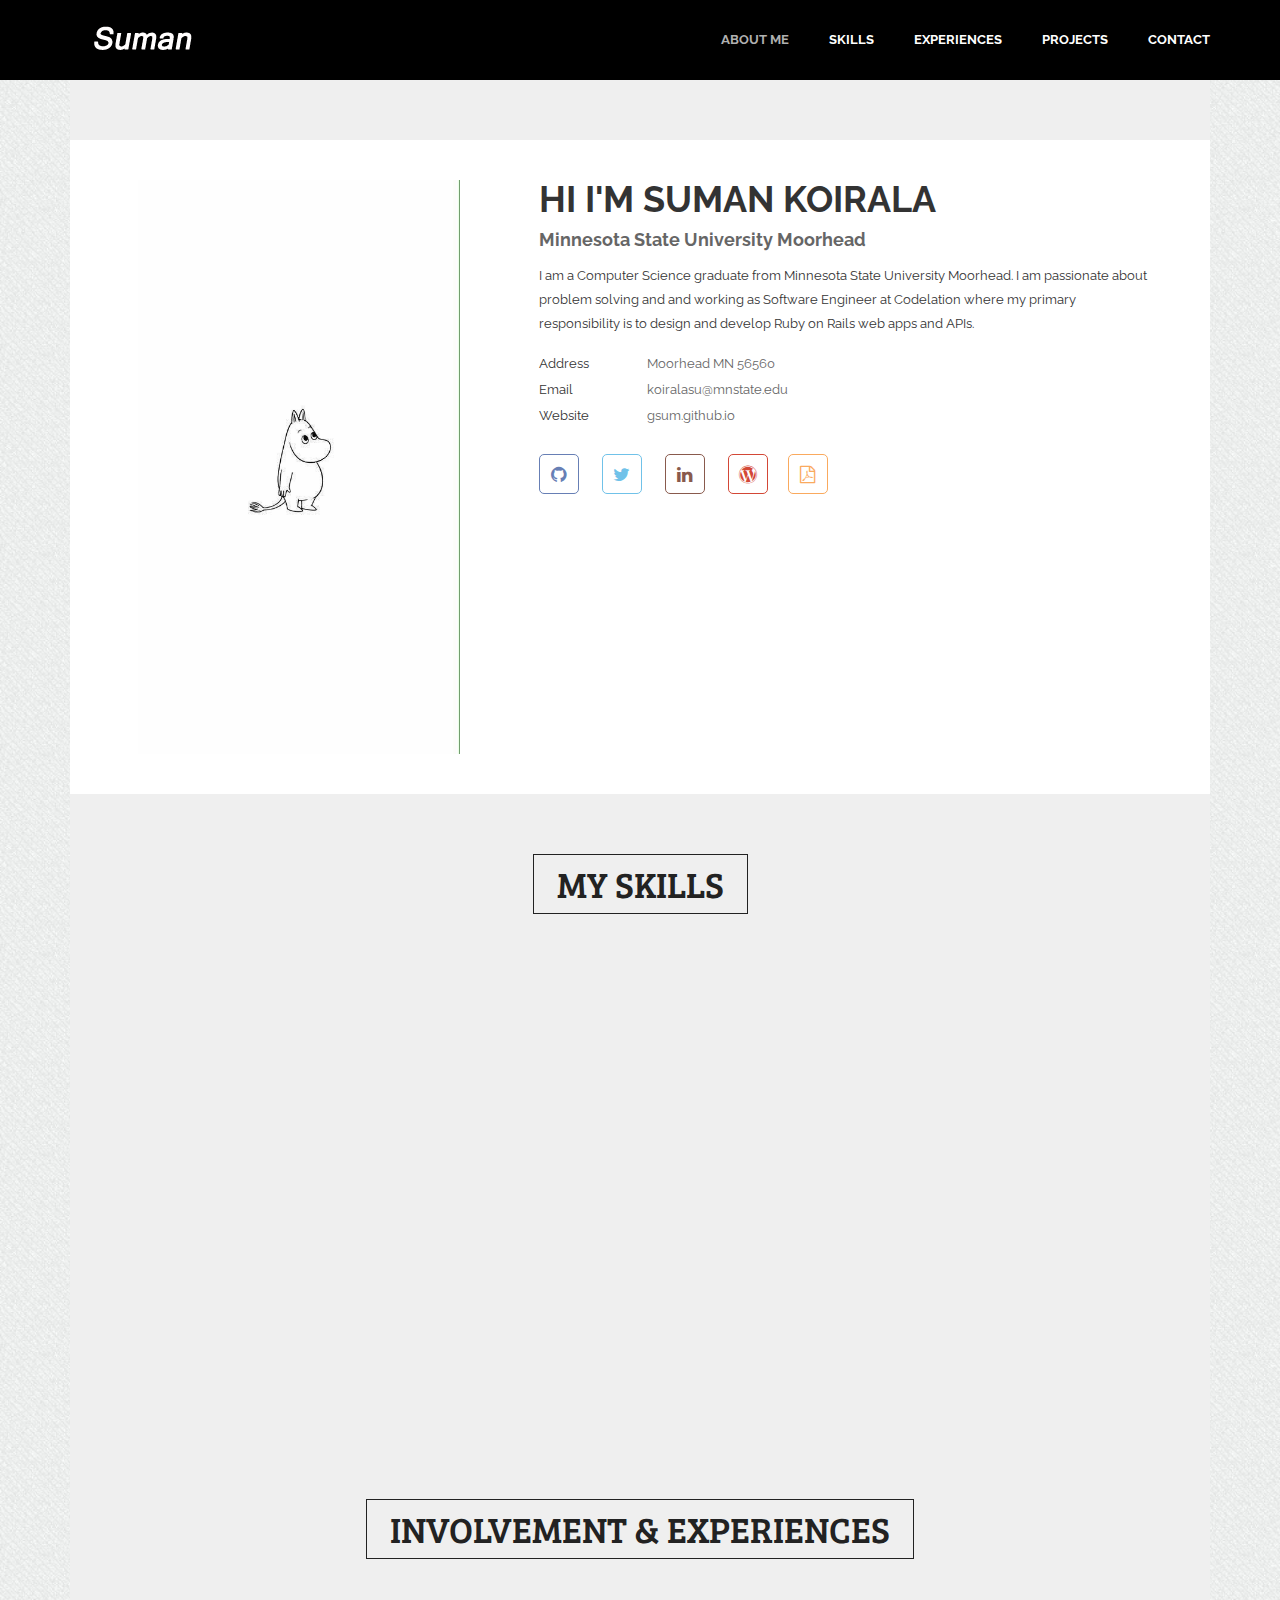
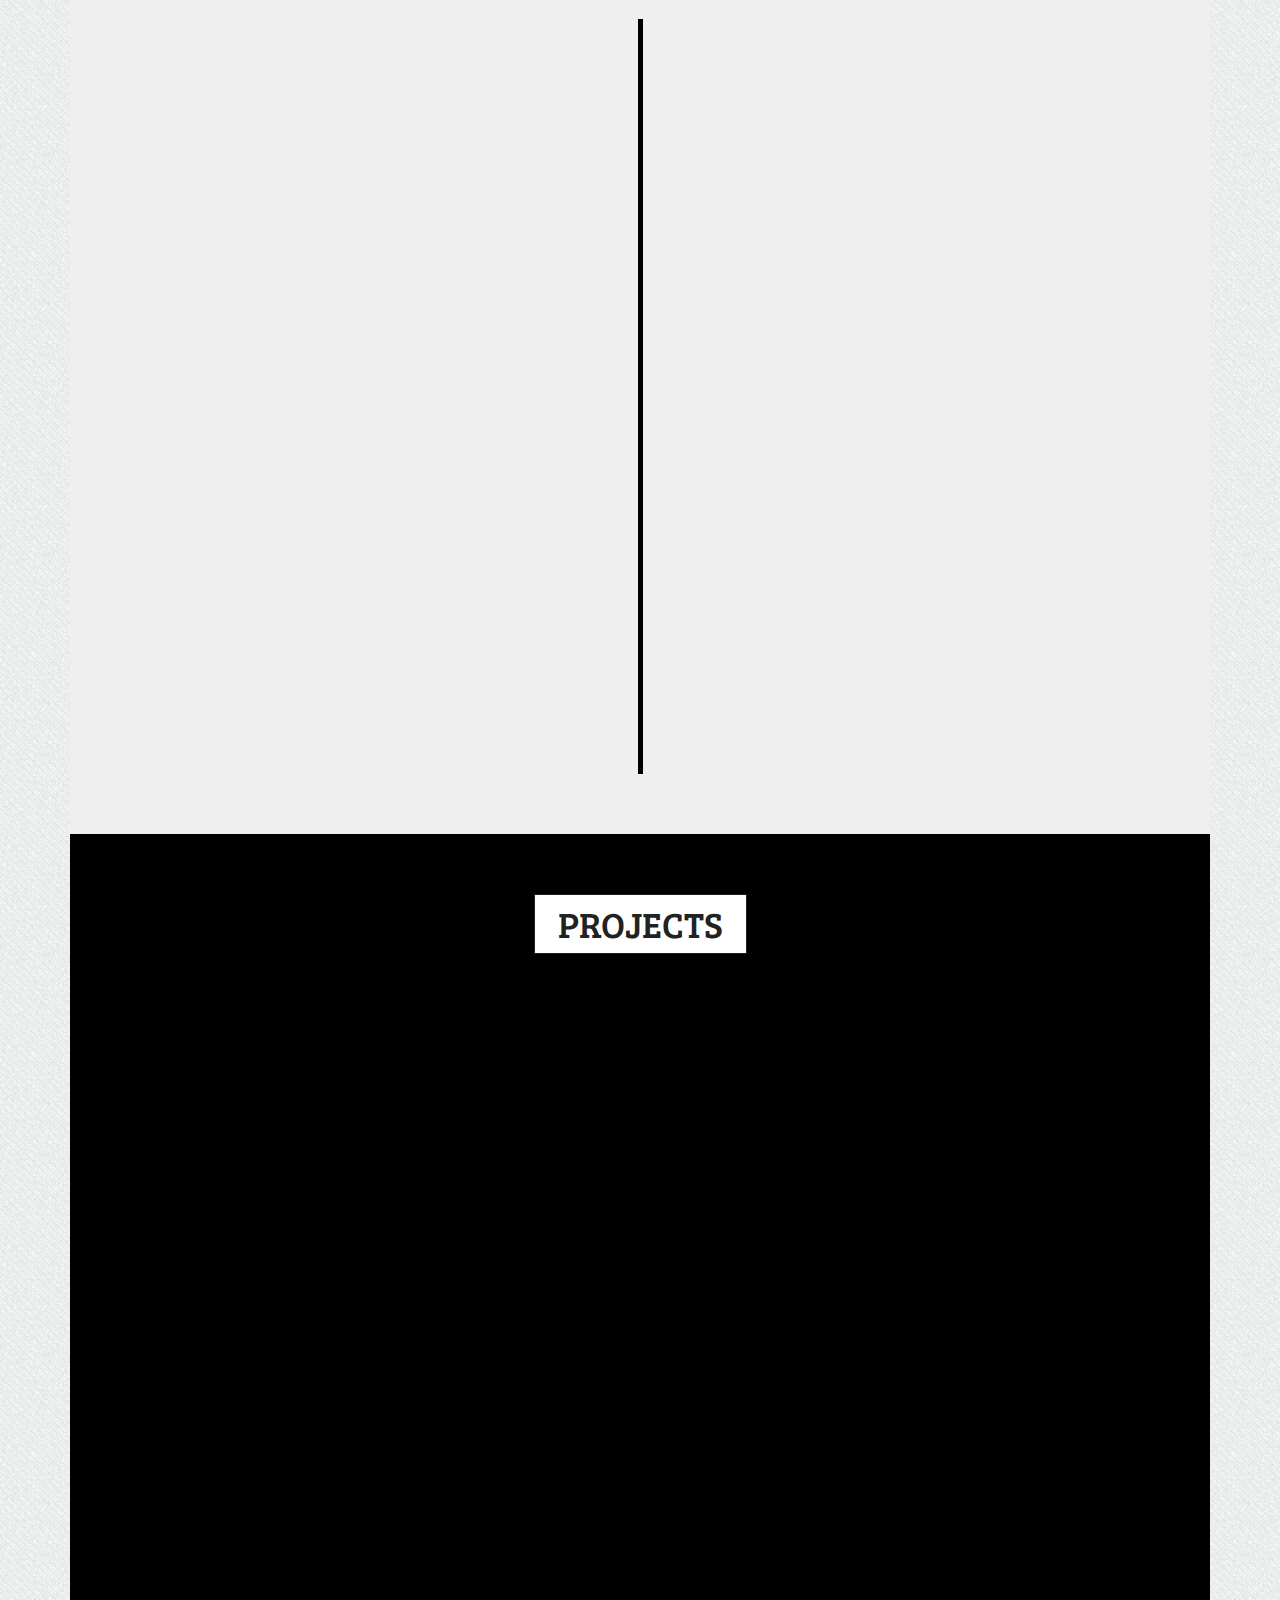
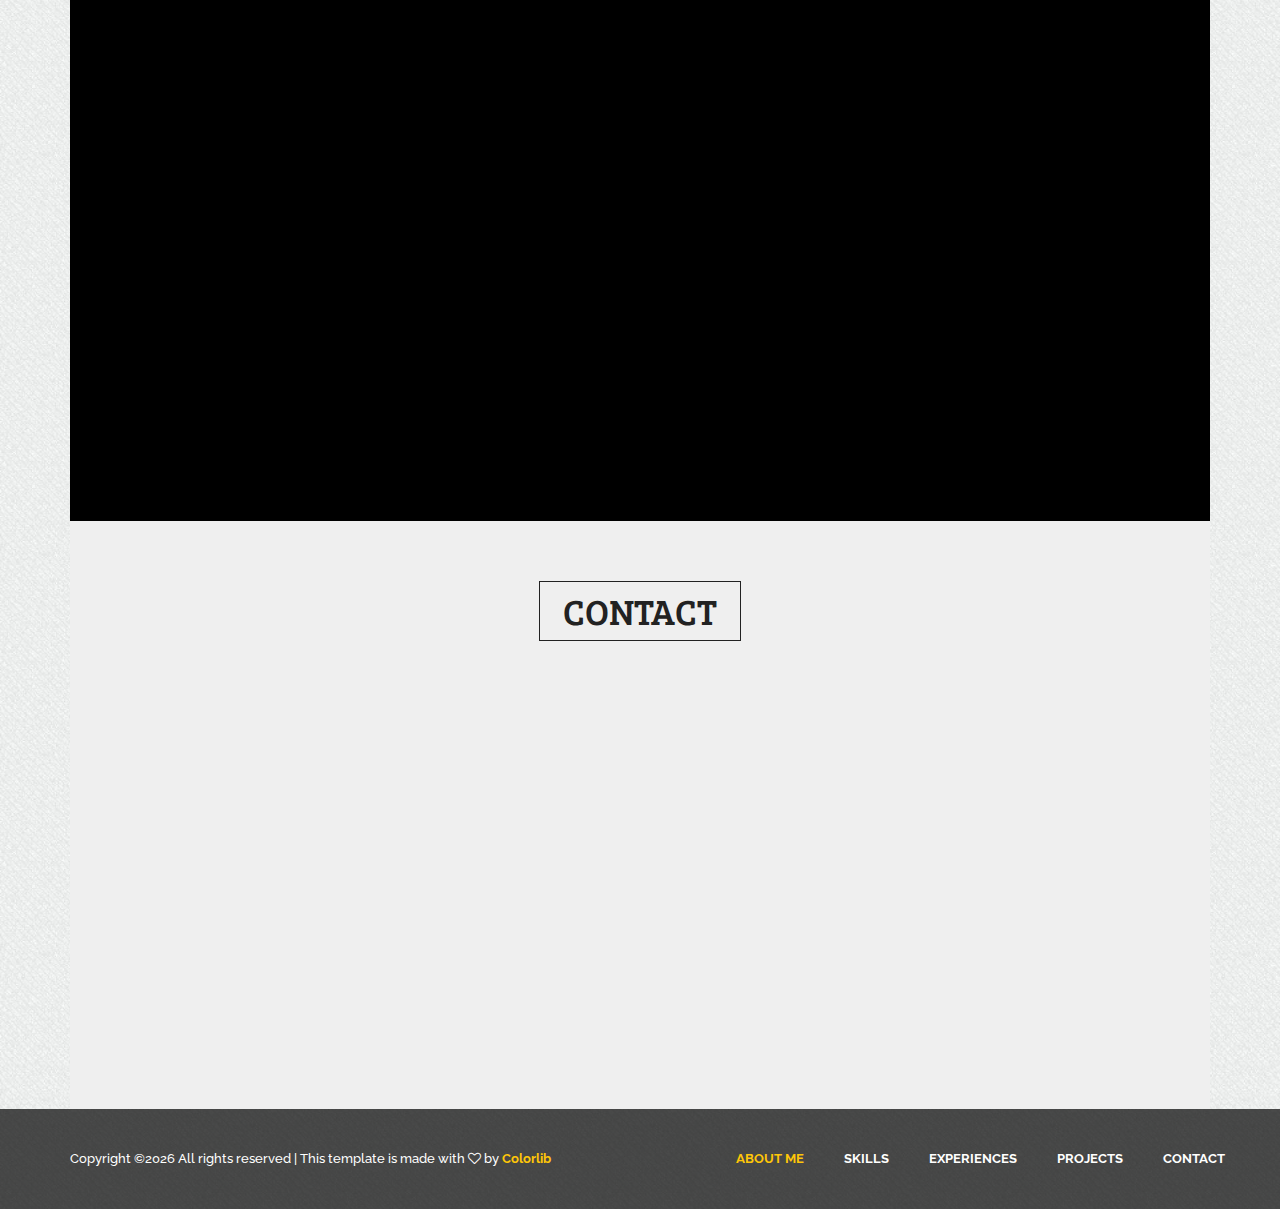
<file: index.html>
<!DOCTYPE html>
<html lang="en">
    <head>
        <meta charset="utf-8">
        <meta http-equiv="X-UA-Compatible" content="IE=edge">
        <meta name="viewport" content="width=device-width, initial-scale=1">
        <link rel="icon" href="img/fav-icon.png" type="image/x-icon" />
        <!-- The above 3 meta tags *must* come first in the head; any other head content must come *after* these tags -->
        <title>Suman Koirala</title>

        <!-- Icon css link -->
        <link href="vendors/material-icon/css/materialdesignicons.min.css" rel="stylesheet">
        <link href="css/font-awesome.min.css" rel="stylesheet">
        <link href="vendors/linears-icon/style.css" rel="stylesheet">
        <!-- Bootstrap -->
        <link href="css/bootstrap.min.css" rel="stylesheet">
        
        <!-- Extra plugin css -->
        <link href="vendors/owl-carousel/assets/owl.carousel.css" rel="stylesheet">
        <link href="vendors/animate-css/animate.css" rel="stylesheet">
        
        <link href="css/style.css" rel="stylesheet">
        <link href="css/responsive.css" rel="stylesheet">
        
        <link rel="stylesheet" href="css/colors/default.css" title="default">
        <link rel="alternate stylesheet" href="css/colors/orange.css" title="orange">
        <link rel="alternate stylesheet" href="css/colors/pink.css" title="pink">
        <link rel="alternate stylesheet" href="css/colors/violet.css" title="violet">
        <link rel="alternate stylesheet" href="css/colors/blue.css" title="blue">
        <link rel="alternate stylesheet" href="css/colors/past.css" title="past">

    </head>
    <body class="light_bg" data-spy="scroll" data-target="#bs-example-navbar-collapse-1" data-offset="80" data-scroll-animation="true">
       
        <div id="preloader">
            <div id="preloader_spinner">
                <div class="spinner"></div>
            </div>
        </div>
        
        <!--================ Frist hader Area =================-->
        <header class="header_area">
            <div class="container">
                <nav class="navbar navbar-default">
                    <!-- Brand and toggle get grouped for better mobile display -->
                    <div class="navbar-header">
                        <button type="button" class="navbar-toggle collapsed" data-toggle="collapse" data-target="#bs-example-navbar-collapse-1" aria-expanded="false">
                            <span class="sr-only">Toggle navigation</span>
                            <span class="icon-bar"></span>
                            <span class="icon-bar"></span>
                            <span class="icon-bar"></span>
                        </button>
                        <a class="navbar-brand" href="index.html"><img src="img/logo.png" alt=""></a>
                    </div>

                    <!-- Collect the nav links, forms, and other content for toggling -->
                    <div class="collapse navbar-collapse" id="bs-example-navbar-collapse-1">
                        <ul class="nav navbar-nav navbar-right">
                            <li class="active"><a href="#about">About Me </a></li>
                            <li><a href="#skill">Skills</a></li>
                            <li><a href="#education">Experiences</a></li>
                            <li><a href="#service">Projects</a></li>
                            <li><a href="#contact">Contact</a></li>
                        </ul>
                    </div><!-- /.navbar-collapse -->
                </nav>
            </div>
        </header>
        <!--================End Footer Area =================-->
        
        <!--================Total container Area =================-->
        <div class="container main_container">
            <div class="content_inner_bg row m0">
                <section class="about_person_area pad" id="about">
                    <div class="row">
                        <div class="col-md-5">
                            <div class="person_img">
                                <img src="img/member/member-1.jpg" alt="Front Picture">                               
                            </div>
                        </div>
                        <div class="col-md-7">
                            <div class="row person_details">
                                <h3>Hi I'm Suman Koirala</h3>
                                <h4>Minnesota State University Moorhead</h4>
                                <p>I am a Computer Science graduate from Minnesota State University Moorhead. I am passionate about problem solving and and working as Software Engineer at Codelation where my primary responsibility is to design and develop Ruby on Rails web apps and APIs.</p>
                                <div class="person_information">
                                    <ul>                                        
                                        <li><a href="#">Address</a></li>                                        
                                        <li><a href="#">Email</a></li>
                                        <li><a href="#">Website</a></li>
                                    </ul>
                                    <ul>                                        
                                        <li><a href="#">Moorhead MN 56560</a></li>                                       
                                        <li><a href="#">koiralasu@mnstate.edu</a></li>
                                        <li><a href="https://gsum.github.io/">gsum.github.io</a></li>
                                    </ul>
                                </div>
                                <ul class="social_icon">
                                    <li><a href="https://github.com/gsum/"><i class="fa fa-github"></i></a></li>
                                    <li><a href="https://twitter.com/sumankoirala2"><i class="fa fa-twitter"></i></a></li>                                    
                                    <li><a href="https://linkedin.com/in/suman-koirala-73b9b3b1"><i class="fa fa-linkedin"></i></a></li>
                                    <li><a href="https://koiralakoiralasuman.wordpress.com/"><i class="fa fa-wordpress"></i></a>
									<li><a href="resume.html"><i class="fa fa-file-pdf-o"></i></a>
                                </ul>
                            </div>
                        </div>
                    </div>
                </section>
                <section class="myskill_area pad" id="skill">
                    <div class="main_title">
                        <h2>My Skills</h2>
                    </div>
                    <div class="row">
                        <div class="col-md-6 wow fadeInUp animated">
                            
                            <div class="skill_item_inner">
								<div class="single_skill">
                                    <h4>Ruby</h4>
                                    <div class="progress">
                                        <div class="progress-bar" role="progressbar" aria-valuenow="85" aria-valuemin="0" aria-valuemax="100">
                                            <div class="progress_parcent"><span class="counter">85</span>%</div>
                                        </div>
                                    </div>
                                </div>
                                <div class="single_skill">
                                    <h4>Python</h4>
                                    <div class="progress">
                                        <div class="progress-bar" role="progressbar" aria-valuenow="85" aria-valuemin="0" aria-valuemax="100">
                                            <div class="progress_parcent"><span class="counter">85</span>%</div>
                                        </div>
                                    </div>
                                </div>
                                <div class="single_skill">
                                    <h4>Java</h4>
                                    <div class="progress">
                                        <div class="progress-bar" role="progressbar" aria-valuenow="75" aria-valuemin="0" aria-valuemax="100">
                                            <div class="progress_parcent"><span class="counter">75</span>%</div>
                                        </div>
                                    </div>
                                </div>
                                <div class="single_skill">
                                    <h4>MySql</h4>
                                    <div class="progress">
                                        <div class="progress-bar" role="progressbar" aria-valuenow="70" aria-valuemin="0" aria-valuemax="100">
                                            <div class="progress_parcent"><span class="counter">70</span>%</div>
                                        </div>
                                    </div>
                                </div>
                                <div class="single_skill">
                                    <h4>C#</h4>
                                    <div class="progress">
                                        <div class="progress-bar" role="progressbar" aria-valuenow="75" aria-valuemin="0" aria-valuemax="100">
                                            <div class="progress_parcent"><span class="counter">75</span>%</div>
                                        </div>
                                    </div>
                                </div>
								<div class="single_skill">
                                    <h4>C++</h4>
                                    <div class="progress">
                                        <div class="progress-bar" role="progressbar" aria-valuenow="70" aria-valuemin="0" aria-valuemax="100">
                                            <div class="progress_parcent"><span class="counter">70</span>%</div>
                                        </div>
                                    </div>
                                </div>
                            </div>
                        </div>
                        <div class="col-md-6 wow fadeInUp animated">                            
                            <div class="skill_item_inner">
								<div class="single_skill">
                                    <h4>Ruby on Rails</h4>
                                    <div class="progress">
                                        <div class="progress-bar" role="progressbar" aria-valuenow="85" aria-valuemin="0" aria-valuemax="100">
                                            <div class="progress_parcent"><span class="counter">85</span>%</div>
                                        </div>
                                    </div>
                                </div>
                                <div class="single_skill">
                                    <h4>Php</h4>
                                    <div class="progress">
                                        <div class="progress-bar" role="progressbar" aria-valuenow="70" aria-valuemin="0" aria-valuemax="100">
                                            <div class="progress_parcent"><span class="counter">70</span>%</div>
                                        </div>
                                    </div>
                                </div>
                                <div class="single_skill">
                                    <h4>Linux</h4>
                                    <div class="progress">
                                        <div class="progress-bar" role="progressbar" aria-valuenow="90" aria-valuemin="0" aria-valuemax="100">
                                            <div class="progress_parcent"><span class="counter">90</span>%</div>
                                        </div>
                                    </div>
                                </div>
                                <div class="single_skill">
                                    <h4>Bootstrap</h4>
                                    <div class="progress">
                                        <div class="progress-bar" role="progressbar" aria-valuenow="80" aria-valuemin="0" aria-valuemax="100">
                                            <div class="progress_parcent"><span class="counter">80</span>%</div>
                                        </div>
                                    </div>
                                </div>
                                <div class="single_skill">
                                    <h4>Android</h4>
                                    <div class="progress">
                                        <div class="progress-bar" role="progressbar" aria-valuenow="70" aria-valuemin="0" aria-valuemax="100">
                                            <div class="progress_parcent"><span class="counter">70</span>%</div>
                                        </div>
                                    </div>
                                </div>
								<div class="single_skill">
                                    <h4>git</h4>
                                    <div class="progress">
                                        <div class="progress-bar" role="progressbar" aria-valuenow="80" aria-valuemin="0" aria-valuemax="100">
                                            <div class="progress_parcent"><span class="counter">80</span>%</div>
                                        </div>
                                    </div>
                                </div>
                            </div>
                        </div>
                    </div>
                </section>
                <section class="education_area pad" id="education">
                    <div class="main_title">
                        <h2>Involvement & Experiences</h2>
                    </div>
                    <div class="education_inner_area">
						<div class="education_item wow fadeInUp animated">
                            <h6>20018-Present</h6>
                            <a href="#"><h4>Software Engineer</h4></a>
                            <h5>Codelation, Fargo</h5>
                            <p>As a Software Engineer, my primary goal was to develop web apps using Ruby on Rails, PostgreSQL and JavaScript. At codelation, we followed agile methodology. We use git, GitHub, Jira, Bitbucket and other tools to manage projects.</p>
                        </div>
						<div class="education_item wow fadeInUp animated">
                            <h6>20017-2018</h6>
                            <a href="#"><h4>Asistant to System Admin</h4></a>
                            <h5> MSUM CSIS Department</h5>
                            <p>My primary responsibility was to maintain Linux servers and client machines. Those serves host various services like webserver(apache), database server(MySQL).</p>
                        </div>
                        <div class="education_item wow fadeInUp animated">
                            <h6>20017-2018</h6>
                            <a href="#"><h4>Treasurer</h4></a>
                            <h5>Association for Computing Machinery</h5>
                            <p>As a treasurer, I have managed a yearly budget for MSUM ACM that funded programming competitions, professional development events, and workshops.</p>
                        </div>
                        <div class="education_item wow fadeInUp animated" data-line="H">
                            <h6>2017-2018</h6>
                            <a href="#"><h4>Treasurer</h4></a>
                            <h5>MSUM CODE</h5>
                            <p>As a treasurer, I have managed a yearly budget for MSUM CODE that funded Computer Science related workshop for school students.</p>
                        </div>
                        <div class="education_item wow fadeInUp animated" data-line="C">
                            <h6>2016-2017</h6>
                            <a href="#"><h4>President </h4></a>
                            <h5>Nepali Student Association</h5>
                            <p>I have led the Nepali Students Association that plan, organize and implement several cultural events whose focus was the cultural enlightenment in diverse American Culture.I have led the Nepali Students Association that plan, organize and implement several cultural events whose focus was the cultural enlightenment in diverse American Culture.</p>
                        </div>
                        <div class="education_item wow fadeInUp animated" data-line="M">
                            <h6>2015-2016</h6>
                            <a href="#"><h4>Web Developer</h4></a>
                            <h5>Nepali Student Association</h5>
                            <p>I developed and deployed a website using bootstrap. Also worked with designing posters and social media publicity.</p>
                        </div>
                        
                    </div>
                </section>
                <section class="service_area" id="service">
                    <div class="main_title">
                        <h2 style="background:#ffffff">PROJECTS</h2>
                    </div>
                    <div class="service_inner row">
						<div class="col-md-6">
                            <div class="service_item wow fadeIn animated">
                                <i class="fa fa-server" aria-hidden="true"></i>
                                <a href="#"><h4>Personal note taker</h4></a>
								<p>An app to store notes or personal blog with secured login system using Ruby on Rails, Devise, and SendGrid, available <a href="http://koiralasuman.com.np/blogs" target="_blank">here</a> .</p>
                            </div>
                        </div> 
						<div class="col-md-6">
                            <div class="service_item wow fadeIn animated">
                                <i class="fa fa-server" aria-hidden="true"></i>
                                <a href="#"><h4>GPA calculator</h4></a>
								<p>A simple college GPA calculator app made using Ruby on Rails, rails-ujs, JavaScript and Bootstrap, available <a href=" http://koiralasuman.com.np/gpa_calculators" target="_blank">here</a></p>
                            </div>
                        </div> 
						<div class="col-md-6">
                            <div class="service_item wow fadeIn animated">
                                <i class="fa fa-server" aria-hidden="true"></i>
                                <a href="#"><h4>NATO Phonetics Translator</h4></a>
								<p>An app that translates letters to NATO phonetics, used Ruby on Rails and Stimulusjs, available <a href="http://koiralasuman.com.np/phonetics" target="_blank">here</a> </p>
                            </div>
                        </div> 
						<div class="col-md-6">
                            <div class="service_item wow fadeIn animated">
                                <i class="fa fa-server" aria-hidden="true"></i>
                                <a href="#"><h4>Lunch Place Chooser</h4></a>
								<p>An app that returns nearby location for food, used Ruby on Rails, Bootstrap, Google maps API, JavaScript available on <a href="https://lunch-place-chooser.herokuapp.com/" target="_blank">here</a> </p>
                            </div>
                        </div> 
						<div class="col-md-6">
                            <div class="service_item wow fadeIn animated">
                                <i class="fa fa-server" aria-hidden="true"></i>
                                <a href="#"><h4>Enzetsu-VR</h4></a>
                                <p>Build a website in 2 days during fargo startup weekend using Ruby on Rails and Bootstrap. <a href="http://enzetsu-staging.herokuapp.com/" target="_blank">http://enzetsu-staging.herokuapp.com/</a></p>
                            </div>
                        </div> 
                        <div class="col-md-6">
                            <div class="service_item wow fadeIn animated">
                                <i class="fa fa-server" aria-hidden="true"></i>
                                <a href="#"><h4>Servers Setup</h4></a>
                                <p>We have configured a Linux file server for Ubuntu 18.04 which uses central Active Directory authentication using PAM module and used samba and winbind to idmap and mount the users home directory. Another server is configured as a web server using Apache web server also uses central AD authentication.</p>
                            </div>
                        </div>  
                        <div class="col-md-6">
                            <div class="service_item wow fadeIn animated">
                                <i class="fa fa-linux" aria-hidden="true"></i>
                                <a href="#"><h4>Client Machine Setup</h4></a>
                                <p>Configure client machine for Ubuntu 18.04 to use central Active Directory authentical and mounting from the different file server using samba, winbind, LDAP and PAM modules.</p>
                            </div>
                        </div>                                          
                        <div class="col-md-6">
                            <div class="service_item wow fadeIn animated">
                                <i class="fa fa-question" aria-hidden="true"></i>
                                <a href="#"><h4>FAQ Website</h4></a>
                                <p>Developed, deployed and hosted FAQ website for MSUM CSIS department. <a href="https://dragon.mnstate.edu/faq/" target="_blank">https://dragon.mnstate.edu/faq/</a></p>
                            </div>
                        </div>
                        <div class="col-md-6">
                            <div class="service_item wow fadeIn animated">
                                <i class="fa fa-wordpress" aria-hidden="true"></i>
                                <a href="#"><h4>Kiosk Setup</h4></a>
                                <p>Configured and deployed Linux Kiosk on various parts on campus using Porteus Kiosk.</p>
                            </div>
                        </div>
                    </div>
                </section>   

                <section class="contact_area pad" id="contact">
                    <div class="main_title">
                        <h2>Contact</h2>
                    </div>
                    <div class="row">
                        <div class="col-md-6">
                            <div class="left_contact_details wow fadeInUp animated">
                                <div class="contact_title">
                                    <h3>Contact Info</h3>
                                </div>
                                <p>Leave a reply.</p>
                                <p>Or just say hi!.</p>
                                <div class="media">
                                    <div class="media-left">
                                        <i class="fa fa-map-marker"></i>
                                    </div>
                                    <div class="media-body">
                                        <h4>Address</h4>
                                        <p>Moorhead Minnesota</p>
                                    </div>
                                </div>
                                <div class="media">
                                    <div class="media-left">
                                        <i class="fa fa-envelope-o"></i>
                                    </div>
                                    <div class="media-body">
                                        <h4>Email</h4>
                                        <p>Koiralasu@mnstate.edu</p>
                                    </div>
                                </div>
                            </div>
                        </div>
                        <div class="col-md-6">
                            <div class="contact_from_area wow fadeInUp animated">
                                <div class="contact_title">
                                    <h3>Send Message</h3>
                                </div>
                                <div class="row">
									<form method="POST" action="https://formspree.io/sumanrakoirala@gmail.com">
										<div class="form-group col-md-12">
											<input type="email" name="_replyto" placeholder="Your Email">
										</div>
										<div class="form-group col-md-12">
											<input type="text" name="title" placeholder="Subject">
										</div>
										<div class="form-group col-md-12">
											<textarea name="message" placeholder="Message"></textarea>
										</div>
										<div class="form-group col-md-12">
											<input  type="submit" value="Send">
										</div>
									</form>
                                </div>
                            </div>
                        </div>
                    </div>
                </section>
            </div>
        </div>

        <footer class="footer_area">
            
            <div class="footer_copyright">
                <div class="container">
                    <div class="pull-left">
                        <h5><p><!-- Link back to Colorlib can't be removed. Template is licensed under CC BY 3.0. -->
Copyright &copy;<script>document.write(new Date().getFullYear());</script> All rights reserved | This template is made with <i class="fa fa-heart-o" aria-hidden="true"></i> by <a href="https://colorlib.com" target="_blank">Colorlib</a>
<!-- Link back to Colorlib can't be removed. Template is licensed under CC BY 3.0. -->
</p></h5>
                    </div>
                    <div class="pull-right">
                        <ul class="nav navbar-nav navbar-right">
                            <li class="active"><a href="#">ABOUT ME </a></li>
                            <li><a href="#skill">Skills</a></li>
                            <li><a href="#education">Experiences</a></li>
                            <li><a href="#service">Projects</a></li>
                            <li><a href="#contact">CONTACT</a></li>
                        </ul>
                    </div>
                </div>
            </div>
        </footer>
		
        <!--================End footer Area =================-->
        
        <!-- jQuery (necessary for Bootstrap's JavaScript plugins) -->
        <script src="js/jquery-2.1.4.min.js"></script>
        <!-- Include all compiled plugins (below), or include individual files as needed -->
        <script src="js/bootstrap.min.js"></script>
        <!-- Extra plugin js -->
        <script src="vendors/counter-up/waypoints.min.js"></script>
        <script src="vendors/counter-up/jquery.counterup.min.js"></script>
        <script src="vendors/isotope/imagesloaded.pkgd.min.js"></script>
        <script src="vendors/isotope/isotope.pkgd.min.js"></script>
        <script src="vendors/owl-carousel/owl.carousel.min.js"></script>
        
        <script src="vendors/style-switcher/styleswitcher.js"></script>
        <script src="vendors/style-switcher/switcher-active.js"></script>
        
        <script src="vendors/animate-css/wow.min.js"></script>

        <!-- contact js -->
        <script src="js/jquery.form.js"></script>
        <script src="js/jquery.validate.min.js"></script>
        <script src="js/contact.js"></script>
        
        <script src="js/theme.js"></script>
    </body>
</html>
</file>
<file: resume.html>
<!DOCTYPE html>
<html lang="en">
    <head>
        <meta charset="utf-8">
        <meta http-equiv="X-UA-Compatible" content="IE=edge">
        <meta name="viewport" content="width=device-width, initial-scale=1">
        <link rel="icon" href="img/fav-icon.png" type="image/x-icon" />
        <!-- The above 3 meta tags *must* come first in the head; any other head content must come *after* these tags -->
        <title>Suman Koirala</title>

        <!-- Icon css link -->
        <link href="vendors/material-icon/css/materialdesignicons.min.css" rel="stylesheet">
        <link href="css/font-awesome.min.css" rel="stylesheet">
        <link href="vendors/linears-icon/style.css" rel="stylesheet">
        <!-- Bootstrap -->
        <link href="css/bootstrap.min.css" rel="stylesheet">
        
        <!-- Extra plugin css -->
        <link href="vendors/owl-carousel/assets/owl.carousel.css" rel="stylesheet">
        <link href="vendors/animate-css/animate.css" rel="stylesheet">
        
        <link href="css/style.css" rel="stylesheet">
        <link href="css/responsive.css" rel="stylesheet">
        
        <link rel="stylesheet" href="css/colors/default.css" title="default">
        <link rel="alternate stylesheet" href="css/colors/orange.css" title="orange">
        <link rel="alternate stylesheet" href="css/colors/pink.css" title="pink">
        <link rel="alternate stylesheet" href="css/colors/violet.css" title="violet">
        <link rel="alternate stylesheet" href="css/colors/blue.css" title="blue">
        <link rel="alternate stylesheet" href="css/colors/past.css" title="past">

        <!-- HTML5 shim and Respond.js for IE8 support of HTML5 elements and media queries -->
        <!-- WARNING: Respond.js doesn't work if you view the page via file:// -->
        <!--[if lt IE 9]>
        <script src="https://oss.maxcdn.com/html5shiv/3.7.3/html5shiv.min.js"></script>
        <script src="https://oss.maxcdn.com/respond/1.4.2/respond.min.js"></script>
        <![endif]-->
    </head>
	<body>
		<section class="service_area pad">
			<embed src="Resume.pdf" type="application/pdf" width="100%" height="600px" />
		</section>
	</body>
</html>
</file>
<file: vendors/linears-icon/style.css>
@font-face {
	font-family: 'Linearicons-Free';
	src:url('fonts/Linearicons-Free.eot?w118d');
	src:url('fonts/Linearicons-Free.eot?#iefixw118d') format('embedded-opentype'),
		url('fonts/Linearicons-Free.woff2?w118d') format('woff2'),
		url('fonts/Linearicons-Free.woff?w118d') format('woff'),
		url('fonts/Linearicons-Free.ttf?w118d') format('truetype'),
		url('fonts/Linearicons-Free.svg?w118d#Linearicons-Free') format('svg');
	font-weight: normal;
	font-style: normal;
}

.lnr {
	font-family: 'Linearicons-Free';
	speak: none;
	font-style: normal;
	font-weight: normal;
	font-variant: normal;
	text-transform: none;
	line-height: 1;

	/* Better Font Rendering =========== */
	-webkit-font-smoothing: antialiased;
	-moz-osx-font-smoothing: grayscale;
}

.lnr-home:before {
	content: "\e800";
}
.lnr-apartment:before {
	content: "\e801";
}
.lnr-pencil:before {
	content: "\e802";
}
.lnr-magic-wand:before {
	content: "\e803";
}
.lnr-drop:before {
	content: "\e804";
}
.lnr-lighter:before {
	content: "\e805";
}
.lnr-poop:before {
	content: "\e806";
}
.lnr-sun:before {
	content: "\e807";
}
.lnr-moon:before {
	content: "\e808";
}
.lnr-cloud:before {
	content: "\e809";
}
.lnr-cloud-upload:before {
	content: "\e80a";
}
.lnr-cloud-download:before {
	content: "\e80b";
}
.lnr-cloud-sync:before {
	content: "\e80c";
}
.lnr-cloud-check:before {
	content: "\e80d";
}
.lnr-database:before {
	content: "\e80e";
}
.lnr-lock:before {
	content: "\e80f";
}
.lnr-cog:before {
	content: "\e810";
}
.lnr-trash:before {
	content: "\e811";
}
.lnr-dice:before {
	content: "\e812";
}
.lnr-heart:before {
	content: "\e813";
}
.lnr-star:before {
	content: "\e814";
}
.lnr-star-half:before {
	content: "\e815";
}
.lnr-star-empty:before {
	content: "\e816";
}
.lnr-flag:before {
	content: "\e817";
}
.lnr-envelope:before {
	content: "\e818";
}
.lnr-paperclip:before {
	content: "\e819";
}
.lnr-inbox:before {
	content: "\e81a";
}
.lnr-eye:before {
	content: "\e81b";
}
.lnr-printer:before {
	content: "\e81c";
}
.lnr-file-empty:before {
	content: "\e81d";
}
.lnr-file-add:before {
	content: "\e81e";
}
.lnr-enter:before {
	content: "\e81f";
}
.lnr-exit:before {
	content: "\e820";
}
.lnr-graduation-hat:before {
	content: "\e821";
}
.lnr-license:before {
	content: "\e822";
}
.lnr-music-note:before {
	content: "\e823";
}
.lnr-film-play:before {
	content: "\e824";
}
.lnr-camera-video:before {
	content: "\e825";
}
.lnr-camera:before {
	content: "\e826";
}
.lnr-picture:before {
	content: "\e827";
}
.lnr-book:before {
	content: "\e828";
}
.lnr-bookmark:before {
	content: "\e829";
}
.lnr-user:before {
	content: "\e82a";
}
.lnr-users:before {
	content: "\e82b";
}
.lnr-shirt:before {
	content: "\e82c";
}
.lnr-store:before {
	content: "\e82d";
}
.lnr-cart:before {
	content: "\e82e";
}
.lnr-tag:before {
	content: "\e82f";
}
.lnr-phone-handset:before {
	content: "\e830";
}
.lnr-phone:before {
	content: "\e831";
}
.lnr-pushpin:before {
	content: "\e832";
}
.lnr-map-marker:before {
	content: "\e833";
}
.lnr-map:before {
	content: "\e834";
}
.lnr-location:before {
	content: "\e835";
}
.lnr-calendar-full:before {
	content: "\e836";
}
.lnr-keyboard:before {
	content: "\e837";
}
.lnr-spell-check:before {
	content: "\e838";
}
.lnr-screen:before {
	content: "\e839";
}
.lnr-smartphone:before {
	content: "\e83a";
}
.lnr-tablet:before {
	content: "\e83b";
}
.lnr-laptop:before {
	content: "\e83c";
}
.lnr-laptop-phone:before {
	content: "\e83d";
}
.lnr-power-switch:before {
	content: "\e83e";
}
.lnr-bubble:before {
	content: "\e83f";
}
.lnr-heart-pulse:before {
	content: "\e840";
}
.lnr-construction:before {
	content: "\e841";
}
.lnr-pie-chart:before {
	content: "\e842";
}
.lnr-chart-bars:before {
	content: "\e843";
}
.lnr-gift:before {
	content: "\e844";
}
.lnr-diamond:before {
	content: "\e845";
}
.lnr-linearicons:before {
	content: "\e846";
}
.lnr-dinner:before {
	content: "\e847";
}
.lnr-coffee-cup:before {
	content: "\e848";
}
.lnr-leaf:before {
	content: "\e849";
}
.lnr-paw:before {
	content: "\e84a";
}
.lnr-rocket:before {
	content: "\e84b";
}
.lnr-briefcase:before {
	content: "\e84c";
}
.lnr-bus:before {
	content: "\e84d";
}
.lnr-car:before {
	content: "\e84e";
}
.lnr-train:before {
	content: "\e84f";
}
.lnr-bicycle:before {
	content: "\e850";
}
.lnr-wheelchair:before {
	content: "\e851";
}
.lnr-select:before {
	content: "\e852";
}
.lnr-earth:before {
	content: "\e853";
}
.lnr-smile:before {
	content: "\e854";
}
.lnr-sad:before {
	content: "\e855";
}
.lnr-neutral:before {
	content: "\e856";
}
.lnr-mustache:before {
	content: "\e857";
}
.lnr-alarm:before {
	content: "\e858";
}
.lnr-bullhorn:before {
	content: "\e859";
}
.lnr-volume-high:before {
	content: "\e85a";
}
.lnr-volume-medium:before {
	content: "\e85b";
}
.lnr-volume-low:before {
	content: "\e85c";
}
.lnr-volume:before {
	content: "\e85d";
}
.lnr-mic:before {
	content: "\e85e";
}
.lnr-hourglass:before {
	content: "\e85f";
}
.lnr-undo:before {
	content: "\e860";
}
.lnr-redo:before {
	content: "\e861";
}
.lnr-sync:before {
	content: "\e862";
}
.lnr-history:before {
	content: "\e863";
}
.lnr-clock:before {
	content: "\e864";
}
.lnr-download:before {
	content: "\e865";
}
.lnr-upload:before {
	content: "\e866";
}
.lnr-enter-down:before {
	content: "\e867";
}
.lnr-exit-up:before {
	content: "\e868";
}
.lnr-bug:before {
	content: "\e869";
}
.lnr-code:before {
	content: "\e86a";
}
.lnr-link:before {
	content: "\e86b";
}
.lnr-unlink:before {
	content: "\e86c";
}
.lnr-thumbs-up:before {
	content: "\e86d";
}
.lnr-thumbs-down:before {
	content: "\e86e";
}
.lnr-magnifier:before {
	content: "\e86f";
}
.lnr-cross:before {
	content: "\e870";
}
.lnr-menu:before {
	content: "\e871";
}
.lnr-list:before {
	content: "\e872";
}
.lnr-chevron-up:before {
	content: "\e873";
}
.lnr-chevron-down:before {
	content: "\e874";
}
.lnr-chevron-left:before {
	content: "\e875";
}
.lnr-chevron-right:before {
	content: "\e876";
}
.lnr-arrow-up:before {
	content: "\e877";
}
.lnr-arrow-down:before {
	content: "\e878";
}
.lnr-arrow-left:before {
	content: "\e879";
}
.lnr-arrow-right:before {
	content: "\e87a";
}
.lnr-move:before {
	content: "\e87b";
}
.lnr-warning:before {
	content: "\e87c";
}
.lnr-question-circle:before {
	content: "\e87d";
}
.lnr-menu-circle:before {
	content: "\e87e";
}
.lnr-checkmark-circle:before {
	content: "\e87f";
}
.lnr-cross-circle:before {
	content: "\e880";
}
.lnr-plus-circle:before {
	content: "\e881";
}
.lnr-circle-minus:before {
	content: "\e882";
}
.lnr-arrow-up-circle:before {
	content: "\e883";
}
.lnr-arrow-down-circle:before {
	content: "\e884";
}
.lnr-arrow-left-circle:before {
	content: "\e885";
}
.lnr-arrow-right-circle:before {
	content: "\e886";
}
.lnr-chevron-up-circle:before {
	content: "\e887";
}
.lnr-chevron-down-circle:before {
	content: "\e888";
}
.lnr-chevron-left-circle:before {
	content: "\e889";
}
.lnr-chevron-right-circle:before {
	content: "\e88a";
}
.lnr-crop:before {
	content: "\e88b";
}
.lnr-frame-expand:before {
	content: "\e88c";
}
.lnr-frame-contract:before {
	content: "\e88d";
}
.lnr-layers:before {
	content: "\e88e";
}
.lnr-funnel:before {
	content: "\e88f";
}
.lnr-text-format:before {
	content: "\e890";
}
.lnr-text-format-remove:before {
	content: "\e891";
}
.lnr-text-size:before {
	content: "\e892";
}
.lnr-bold:before {
	content: "\e893";
}
.lnr-italic:before {
	content: "\e894";
}
.lnr-underline:before {
	content: "\e895";
}
.lnr-strikethrough:before {
	content: "\e896";
}
.lnr-highlight:before {
	content: "\e897";
}
.lnr-text-align-left:before {
	content: "\e898";
}
.lnr-text-align-center:before {
	content: "\e899";
}
.lnr-text-align-right:before {
	content: "\e89a";
}
.lnr-text-align-justify:before {
	content: "\e89b";
}
.lnr-line-spacing:before {
	content: "\e89c";
}
.lnr-indent-increase:before {
	content: "\e89d";
}
.lnr-indent-decrease:before {
	content: "\e89e";
}
.lnr-pilcrow:before {
	content: "\e89f";
}
.lnr-direction-ltr:before {
	content: "\e8a0";
}
.lnr-direction-rtl:before {
	content: "\e8a1";
}
.lnr-page-break:before {
	content: "\e8a2";
}
.lnr-sort-alpha-asc:before {
	content: "\e8a3";
}
.lnr-sort-amount-asc:before {
	content: "\e8a4";
}
.lnr-hand:before {
	content: "\e8a5";
}
.lnr-pointer-up:before {
	content: "\e8a6";
}
.lnr-pointer-right:before {
	content: "\e8a7";
}
.lnr-pointer-down:before {
	content: "\e8a8";
}
.lnr-pointer-left:before {
	content: "\e8a9";
}
</file>
<file: css/style.css>
/*----------------------------------------------------
@File: Default Styles
@Author: Rocky Ahmed
@URL: http://wethemez.com
Email: rockybd1995@gmail.com

This file contains the styling for the actual theme, this
is the file you need to edit to change the look of the
theme.
---------------------------------------------------- */
/*=====================================================================
@Template Name: Ramirez
@Author: Rocky Ahmed
@Developed By: Rocky Ahmed
@Developer URL: http://rocky.wethemez.com

@Default Styles

Table of Content:
01/ Variables
02/ predefin
03/ header
04/ profile
05/ button
06/ skill 
07/ portfolio 
08/ blog
09/ footer 
=====================================================================*/
/*----------------------------------------------------*/
/*font Variables*/
/*Color Variables*/
@import url("https://fonts.googleapis.com/css?family=Bree+Serif|Raleway:100,200,300,400,500,600,700,800,900|Yellowtail");
.col-md-offset-right-1 {
  margin-right: 8.33333333%;
}

/*---------------------------------------------------- */
/*----------------------------------------------------*/
ul {
  list-style: none;
  margin: 0px;
  padding: 0px;
}

a {
  text-decoration: none;
}

a:hover, a:focus {
  text-decoration: none;
}

.row.m0 {
  padding: 0px;
  margin: 0px;
}

body {
  line-height: 24px;
  font-size: 13px;
  color: #333333;
  font-family: "Raleway", sans-serif;
}

body.light_bg {
  background: url(../img/Pattern_Light.png) repeat scroll center center;
  background-size: contain;
}

body.dark_bg {
  background: url(../img/Pattern_Drak.png) repeat scroll center center;
  background-size: contain;
}

body .content_inner_bg {
  background: #efefef;
}

body, p, h1, h2, h3, h4, h5, h6 {
  margin: 0px;
  padding: 0px;
}

.pad {
  padding: 0px 68px;
}

#success {
  display: none;
  padding-left: 15px;
  padding-top: 10px;
}

#error {
  display: none;
  padding-left: 15px;
  padding-top: 10px;
}

/* Main title css
============================================================================================ */
.main_title {
  text-align: center;
  padding: 60px 0px;
}

.main_title h2 {
  font-size: 36px;
  font-family: "Bree Serif", serif;
  color: #222222;
  text-transform: uppercase;
  text-align: center;
  border: 1px solid #222222;
  display: inline-block;
  line-height: 58px;
  padding: 0px 23px;
}

/* End Main title css
============================================================================================ */
#preloader {
  position: fixed;
  top: 0;
  left: 0;
  right: 0;
  bottom: 0;
  background-color: #ffffff;
  z-index: 99999999;
}

#preloader #preloader_spinner {
  position: absolute;
  top: 50%;
  left: 50%;
  -webkit-transform: translateX(-50%) translateY(-50%);
  -ms-transform: translateX(-50%) translateY(-50%);
  transform: translateX(-50%) translateY(-50%);
}

.spinner {
  -webkit-animation: load 1s infinite linear;
  -moz-animation: load 1s infinite linear;
  animation: load 1s infinite linear;
  background: -webkit-linear-gradient(top, #000000 10%, rgba(255, 255, 255, 0) 100%);
  background: linear-gradient(to bottom, #000000 10%, rgba(255, 255, 255, 0) 100%);
  height: 4em;
  width: 4em;
  border-radius: 50%;
  font-size: 18px;
  margin: auto;
  position: relative;
}

.spinner:before {
  position: absolute;
  top: 0;
  right: 0;
  bottom: 0;
  left: 0;
  height: 100%;
  width: 100%;
  background: -webkit-linear-gradient(left, rgba(255, 255, 255, 0) 50%, #000000 50%);
  background: linear-gradient(to right, rgba(255, 255, 255, 0) 50%, #000000 50%);
  border-radius: 100%;
  content: '';
}

.spinner:after {
  position: absolute;
  top: 0;
  right: 0;
  bottom: 0;
  left: 0;
  height: 90%;
  width: 90%;
  background: #fff;
  border-radius: 50%;
  content: '';
  margin: auto;
}

@-webkit-keyframes load {
  from {
    -webkit-transform: rotate(0deg);
  }
  to {
    -webkit-transform: rotate(360deg);
  }
}

@-moz-keyframes load {
  from {
    -moz-transform: rotate(0deg);
  }
  to {
    -moz-transform: rotate(360deg);
  }
}

@keyframes load {
  from {
    -webkit-transform: rotate(0deg);
    -moz-transform: rotate(0deg);
    -ms-transform: rotate(0deg);
    -o-transform: rotate(0deg);
    transform: rotate(0deg);
  }
  to {
    -webkit-transform: rotate(360deg);
    -moz-transform: rotate(360deg);
    -ms-transform: rotate(360deg);
    -o-transform: rotate(360deg);
    transform: rotate(360deg);
  }
}

/*---------------------------------------------------- */
/*----------------------------------------------------*/
/* Header Menu Area css
============================================================================================ */
.header_area {
  background: #000000;
}

.header_area .navbar.navbar-default {
  border: none;
  border-radius: 0px;
  background: transparent;
  margin: 0px;
}

.header_area .navbar.navbar-default .navbar-header .navbar-brand {
  padding: 0;
  display: block;
  vertical-align: middle;
  line-height: 76px;
}

.header_area .navbar.navbar-default .navbar-header .navbar-brand img {
  display: inline-block;
}

.header_area .navbar.navbar-default .navbar-collapse .nav.navbar-nav li {
  
  margin-right: 40px;
}

.header_area .navbar.navbar-default .navbar-collapse .nav.navbar-nav li a {
  padding: 0px;
  background: transparent;
  line-height: 80px;
  font-family: "Raleway", sans-serif;
  text-transform: uppercase;
  font-weight: bold;
  color: #ffffff;
  display: inline-block;
  transition: all 400ms linear 0s;
}

.header_area .navbar.navbar-default .navbar-collapse .nav.navbar-nav li:hover a, .header_area .navbar.navbar-default .navbar-collapse .nav.navbar-nav li.active a {
  color: #b0b0b0;
}

.header_area .navbar.navbar-default .navbar-collapse .nav.navbar-nav li:last-child {
  margin-right: 0px;
}

.header_area.stricky-fixed {
  position: fixed;
  top: 0;
  width: 100%;
  left: 0;
  z-index: 9999;
}

.header_area.stricky-fixed + section, .header_area.stricky-fixed + div, .header_area.stricky-fixed + .row {
  margin-top: 80px;
}

/* End Header Menu Area css
============================================================================================ */
/*---------------------------------------------------- */
/*----------------------------------------------------*/
/* About Person area css
============================================================================================ */
.about_person_area {
  background: #fff;
  margin-top: 60px;
  padding-top: 40px;
  padding-bottom: 40px;
}

.about_person_area .person_img {
  max-width: 322px;
}

.about_person_area .person_img img {
  max-width: 100%;
}

.about_person_area .person_img .download_btn {
  margin-top: 40px;
}

.about_person_area .person_details {
  margin-left: -30px;
}

.about_person_area .person_details h3 {
  font-size: 36px;
  color: #333333;
  text-transform: uppercase;
  font-family: "Raleway", sans-serif;
  font-weight: bold;
  padding-bottom: 10px;
}

.about_person_area .person_details h3 span {
  color: #fec608;
}

.about_person_area .person_details h4 {
  font-size: 18px;
  font-family: "Raleway", sans-serif;
  font-weight: bold;
  color: #666666;
  padding-bottom: 15px;
}

.about_person_area .person_details p {
  font-size: 13px;
  line-height: 24px;
  color: #333333;
  font-family: "Raleway", sans-serif;
  font-weight: 400;
}

.about_person_area .person_details .person_information {
  padding: 15px 0px 25px 0px;
}

.about_person_area .person_details .person_information ul {
  display: inline-block;
}

.about_person_area .person_details .person_information ul li a {
  font-size: 13px;
  line-height: 26px;
  color: #333333;
  font-family: "Raleway", sans-serif;
}

.about_person_area .person_details .person_information ul + ul {
  padding-left: 55px;
}

.about_person_area .person_details .person_information ul + ul li a {
  font-size: 13px;
  line-height: 26px;
  color: #666666;
  font-family: "Raleway", sans-serif;
}

.social_icon li {
  display: inline-block;
  margin-right: 20px;
}

.social_icon li a {
  height: 40px;
  width: 40px;
  text-align: center;
  border: 1px solid #677fb5;
  display: block;
  line-height: 40px;
  font-size: 18px;
  border-radius: 5px;
  transition: all 400ms linear 0s;
  color: #677fb5;
}

.social_icon li:nth-child(2) a {
  color: #70c2e9;
  border-color: #70c2e9;
}

.social_icon li:nth-child(2):hover a {
  background: #70c2e9;
}

.social_icon li:nth-child(3) a {
  color: #895a4d;
  border-color: #895a4d;
}

.social_icon li:nth-child(3):hover a {
  background: #895a4d;
}

.social_icon li:nth-child(4) a {
  color: #d34836;
  border-color: #d34836;
}

.social_icon li:nth-child(4):hover a {
  background: #d34836;
}

.social_icon li:nth-child(5) a {
  color: #007ab9;
  border-color: #007ab9;
}

.social_icon li:nth-child(5):hover a {
  background: #007ab9;
}

.social_icon li:nth-child(6) a {
  color: #d8545d;
  border-color: #d8545d;
}

.social_icon li:nth-child(6):hover a {
  background: #d8545d;
}

.social_icon li:nth-child(7) a {
  color: #5ecbf3;
  border-color: #5ecbf3;
}

.social_icon li:nth-child(7):hover a {
  background: #5ecbf3;
}

.social_icon li:nth-child(8) a {
  color: #ff3ba4;
  border-color: #ff3ba4;
}

.social_icon li:nth-child(8):hover a {
  background: #ff3ba4;
}

.social_icon li:last-child {
  margin-right: 0px;
}

.social_icon li:last-child a {
  color: #faaa5e;
  border-color: #faaa5e;
}

.social_icon li:last-child:hover a {
  background: #faaa5e;
}

.social_icon li:hover a {
  background: #677fb5;
  color: #fff;
}

/* End About Person area css
============================================================================================ */
/*---------------------------------------------------- */
/*----------------------------------------------------*/
/* Download BTN area css
============================================================================================ */
.download_btn {
  display: block;
  background: #fec608;
  text-align: center;
  line-height: 40px;
  border-radius: 20px;
  color: #222222;
  font-size: 18px;
  font-family: "Yellowtail", cursive;
  position: relative;
  overflow: hidden;
}

.download_btn span {
  display: inline-block;
  width: 100%;
  -webkit-backface-visibility: hidden;
  backface-visibility: hidden;
  height: 100%;
  transition: all 400ms linear 0s;
}

.download_btn:before {
  content: "\f019";
  position: absolute;
  height: 100%;
  width: 100%;
  text-align: center;
  line-height: 40px;
  font-size: 18px;
  color: #222222;
  top: -100%;
  left: 0px;
  font-family: FontAwesome;
  transition: all 200ms ease-in;
}

.download_btn:hover span {
  -webkit-transform: translateY(300%);
  -ms-transform: translateY(300%);
  transform: translateY(300%);
}

.download_btn:hover:before {
  top: 0px;
}

.contact_btn {
  max-width: 140px;
  display: block;
  line-height: 40px;
  color: #fff;
  font-family: "Raleway", sans-serif;
  box-shadow: none !important;
  outline: none !important;
  border: none;
  border-radius: 0px;
  background: #000000;
  width: 100%;
  padding: 0px;
  position: relative;
  overflow: hidden;
}

.contact_btn span {
  display: inline-block;
  width: 100%;
  -webkit-backface-visibility: hidden;
  backface-visibility: hidden;
  height: 100%;
  transition: all 400ms linear 0s;
}

.contact_btn:before {
  content: "\f1d8";
  position: absolute;
  height: 100%;
  width: 100%;
  text-align: center;
  line-height: 40px;
  font-size: 18px;
  color: #fff;
  top: -100%;
  left: 0px;
  font-family: FontAwesome;
  transition: all 200ms ease-in;
}

.contact_btn:focus {
  background: #fec608;
}

.contact_btn:hover {
  background: #fec608;
}

.contact_btn:hover span {
  -webkit-transform: translateY(300%);
  -ms-transform: translateY(300%);
  transform: translateY(300%);
}

.contact_btn:hover:before {
  top: 0px;
}

/* End Download BTN area css
============================================================================================ */
/*---------------------------------------------------- */
/*----------------------------------------------------*/
/* Skill Area css
============================================================================================ */
.myskill_area .skill_text {
  padding-bottom: 28px;
}

.myskill_area .skill_text h4 {
  font-family: "Raleway", sans-serif;
  color: #333333;
  font-size: 24px;
  text-transform: uppercase;
  font-weight: bold;
  padding-bottom: 25px;
}

.myskill_area .skill_text p {
  font-size: 13px;
  line-height: 24px;
  font-family: "Raleway", sans-serif;
  color: #333333;
}

.myskill_area .skill_item_inner .single_skill h4 {
  font-size: 16px;
  color: #333333;
  font-family: "Raleway", sans-serif;
  text-transform: uppercase;
  font-weight: bold;
  padding-bottom: 5px;
}

.myskill_area .skill_item_inner .single_skill .progress {
  margin-bottom: 30px;
  height: 30px;
  border-radius: 0px;
  border: none;
  box-shadow: none;
  text-shadow: none;
  background: #fff;
}

.myskill_area .skill_item_inner .single_skill .progress .progress-bar {
  background: #000000;
  box-shadow: none;
}

.myskill_area .skill_item_inner .single_skill .progress .progress-bar .progress_parcent {
  font-family: "Raleway", sans-serif;
  font-size: 16px;
  color: #fff;
  line-height: 30px;
  text-align: right;
  padding-right: 10px;
}

.myskill_area .skill_item_inner .single_skill:last-child .progress {
  margin-bottom: 0px;
}

/* End Skill Area css
============================================================================================ */
/* Education Area css
============================================================================================ */
.education_area {
  padding-bottom: 60px;
}

.education_area .education_inner_area {
  position: relative;
  overflow: hidden;
}

.education_area .education_inner_area:before {
  content: "";
  position: absolute;
  top: 0;
  bottom: 0;
  left: 50%;
  width: 5px;
  margin-left: -2.5px;
  background: #000000;
 
}

.education_area .education_inner_area .education_item {
  width: 50%;
  max-width: 420px;
  background: #fff;
  margin-bottom: 30px;
  padding: 20px;
  position: relative;
  z-index: 2;
}

.education_area .education_inner_area .education_item:before {
  content: attr(data-line);
  position: absolute;
  right: -108px;
  top: 0px;
  height: 50px;
  width: 50px;
  border-radius: 50%;
  border: 4px solid #000000;
  text-align: center;
  color: #fff;
  line-height: 43px;
  font-family: "Raleway", sans-serif;
  font-size: 30px;
  font-weight: bold;
  text-transform: uppercase;
  background: #ffffff;
}

.education_area .education_inner_area .education_item:after {
  content: "";
  background: #000000;
  height: 4px;
  position: absolute;
  right: -78px;
  top: 0px;
  width: 119%;
}

.education_area .education_inner_area .education_item:nth-child(even) {
  float: right;
}

.education_area .education_inner_area .education_item:nth-child(even):before {
  right: auto;
  left: -108px;
}

.education_area .education_inner_area .education_item:nth-child(even):after {
  left: -78px;
}

.education_area .education_inner_area .education_item:nth-child(odd) {
  float: left;
}

.education_area .education_inner_area .education_item:nth-child(2) {
  margin-top: 108px;
}

.education_area .education_inner_area .education_item:last-child {
  margin-bottom: 0px;
}

.education_area .education_inner_area .education_item h6 {
  font-size: 14px;
  color: #000000;
  font-family: "Raleway", sans-serif;
  font-weight: bold;
}

.education_area .education_inner_area .education_item h4 {
  font-size: 18px;
  font-family: "Raleway", sans-serif;
  color: #333333;
  padding: 8px 0px 7px 0px;
}

.education_area .education_inner_area .education_item h5 {
  font-size: 14px;
  color: #333333;
  font-family: "Raleway", sans-serif;
}

.education_area .education_inner_area .education_item p {
  font-size: 13px;
  line-height: 24px;
  font-family: "Raleway", sans-serif;
  color: #666666;
  font-weight: 400;
  padding-top: 12px;
}

/* End Education Area css
============================================================================================ */
/* Service Area css
============================================================================================ */
.service_area {
  background: #000000;
  padding: 0px 50px 60px 50px;
  
}

.service_area .service_inner .service_item {
  text-align: center;
  margin-top: 30px;
}

.service_area .service_inner .service_item i {
  height: 62px;
  width: 62px;
  line-height: 60px;
  border-radius: 50%;
  background: #efefef;
  border: 2px solid #222222;
  font-size: 30px;
  color: #222222;
  transition: all 400ms linear 0s;
}

.service_area .service_inner .service_item h4 {
  font-size: 18px;
  font-family: "Raleway", sans-serif;
  font-weight: bold;
  color: #ffffff;
  padding: 25px 0px 15px 0px;
}

.service_area .service_inner .service_item p {
  font-size: 13px;
  font-family: "Raleway", sans-serif;
  line-height: 24px;
  color: #ffffff;
}

.service_area .service_inner .service_item:hover i {
  background: #222222;
  border-color: #efefef;
  color: #fff;
}

/* End Service Area css
============================================================================================ */
/*---------------------------------------------------- */
/*----------------------------------------------------*/
/* Portfolio css
============================================================================================ */
.portfolio_area .porfolio_menu {
  text-align: center;
}

.portfolio_area .porfolio_menu .causes_filter {
  text-align: center;
  border-bottom: 5px solid #fff;
  display: inline-block;
  border-radius: 2.5px;
}

.portfolio_area .porfolio_menu .causes_filter li {
  display: inline-block;
  margin-right: 45px;
}

.portfolio_area .porfolio_menu .causes_filter li a {
  font-size: 18px;
  color: #222222;
  font-family: "Raleway", sans-serif;
  font-weight: bold;
  text-transform: uppercase;
  line-height: 36px;
  position: relative;
  display: inline-block;
}

.portfolio_area .porfolio_menu .causes_filter li a:before {
  content: "";
  height: 5px;
  background: #fec608;
  width: 100%;
  position: absolute;
  left: 0px;
  bottom: -5px;
  -webkit-transform: scale(0);
  -ms-transform: scale(0);
  transform: scale(0);
  transition: all 400ms linear 0s;
}

.portfolio_area .porfolio_menu .causes_filter li:hover a:before, .portfolio_area .porfolio_menu .causes_filter li.active a:before {
  -webkit-transform: scale(1);
  -ms-transform: scale(1);
  transform: scale(1);
}

.portfolio_area .porfolio_menu .causes_filter li:first-child a:before {
  border-bottom-left-radius: 2.5px;
  border-top-left-radius: 2.5px;
}

.portfolio_area .porfolio_menu .causes_filter li:last-child {
  margin-right: 0px;
}

.portfolio_area .porfolio_menu .causes_filter li:last-child a:before {
  border-bottom-right-radius: 2.5px;
  border-top-right-radius: 2.5px;
}

.portfolio_area .portfolio_list_inner .portfolio_item {
  margin-top: 40px;
}

.portfolio_area .portfolio_list_inner .portfolio_item .portfolio_img {
  position: relative;
  -webkit-transform: perspective(1px) translateZ(0);
  transform: perspective(1px) translateZ(0);
}

.portfolio_area .portfolio_list_inner .portfolio_item .portfolio_img:before {
  content: "";
  position: absolute;
  left: 0px;
  top: 0px;
  width: 100%;
  height: 100%;
  background: rgba(0, 0, 0, 0.5);
  -webkit-transform: scaleX(0);
  -ms-transform: scaleX(0);
  transform: scaleX(0);
  -webkit-transform-origin: 0 50%;
  -ms-transform-origin: 0 50%;
  transform-origin: 0 50%;
  transition-property: -webkit-transform;
  transition-property: transform;
  transition-property: transform, -webkit-transform;
  transition-timing-function: ease-out;
  transition-duration: 0.3s;
}

.portfolio_area .portfolio_list_inner .portfolio_item .portfolio_img img {
  max-width: 100%;
}

.portfolio_area .portfolio_list_inner .portfolio_item .portfolio_title {
  text-align: center;
  background: #fff;
  transition: all 400ms linear 0s;
}

.portfolio_area .portfolio_list_inner .portfolio_item .portfolio_title h4 {
  font-size: 16px;
  font-family: "Raleway", sans-serif;
  font-weight: bold;
  color: #333333;
  text-transform: uppercase;
  padding: 18px 0px 10px 0px;
}

.portfolio_area .portfolio_list_inner .portfolio_item .portfolio_title h5 {
  font-size: 14px;
  font-family: "Raleway", sans-serif;
  color: #666666;
  padding-bottom: 18px;
}

.portfolio_area .portfolio_list_inner .portfolio_item:hover .portfolio_img:before {
  -webkit-transform: scaleX(1);
  -ms-transform: scaleX(1);
  transform: scaleX(1);
}

.portfolio_area .portfolio_list_inner .portfolio_item:hover .portfolio_title {
  background: #fec608;
}

.portfolio_area .portfolio_list_inner .portfolio_item:hover .portfolio_title h4 {
  color: #fff;
}

.portfolio_area .portfolio_list_inner .portfolio_item:hover .portfolio_title h5 {
  color: #fff;
}

/* End Portfolio css
============================================================================================ */
/*---------------------------------------------------- */
/*----------------------------------------------------*/
/* News area css
============================================================================================ */
.twitter_area {
  background: #fff;
  padding: 0px 15px;
  min-height: 420px;
}

.twitter_area ul {
  padding-bottom: 20px;
}

.twitter_area ul li {
  font-size: 14px;
  color: #666666;
  line-height: 24px;
  font-family: "Raleway", sans-serif;
  margin-bottom: 15px;
  font-weight: 400;
}

.twitter_area ul li a {
  color: #fec608;
  font-size: 14px;
  line-height: 24px;
  font-family: "Raleway", sans-serif;
}

.twitter_area ul li:last-child {
  margin-bottom: 0px;
}

.w_title {
  padding: 28px 0px 20px 0px;
}

.w_title h3 {
  font-size: 18px;
  color: #333333;
  font-family: "Raleway", sans-serif;
  font-weight: bold;
  text-transform: uppercase;
  text-align: center;
  position: relative;
}

.w_title h3 i {
  position: absolute;
  top: 0px;
  left: 0px;
  color: #0084b4;
}

.instagram_area {
  background: #fff;
  padding: 0px 15px;
  overflow: hidden;
  clear: both;
  min-height: 420px;
}

.instagram_area .w_title h3 i {
  color: #895a4d;
}

.instagram_area ul {
  overflow: hidden;
  clear: both;
}

.instagram_area ul li {
  width: calc(100% / 3);
  float: left;
  overflow: hidden;
  padding-right: 10px;
  margin-bottom: 10px;
}

.instagram_area ul li a img {
  max-width: 100%;
}

.instagram_area .follow_btn {
  max-width: 170px;
  background: #895a4d;
  line-height: 35px;
  display: block;
  color: #fff;
  width: 100%;
  text-align: center;
  margin: 5px auto 22px;
  overflow: hidden;
}

.blog_slider_area {
  background: #fff;
  padding: 0px 15px;
  position: relative;
  min-height: 420px;
}

.blog_slider_area .blog_slider_inner .item h3 {
  font-size: 14px;
  color: #333333;
  font-weight: bold;
  font-family: "Raleway", sans-serif;
  text-transform: uppercase;
  padding: 25px 0px 10px 0px;
}

.blog_slider_area .blog_slider_inner .item p {
  font-family: "Raleway", sans-serif;
  font-size: 14px;
  line-height: 24px;
  color: #666666;
  padding-bottom: 10px;
}

.blog_slider_area .blog_slider_inner .item p a {
  color: #333333;
}

.blog_slider_area .blog_slider_inner .item h5 {
  font-family: "Raleway", sans-serif;
  font-size: 14px;
  line-height: 24px;
  color: #666666;
  font-weight: normal;
  padding-bottom: 14px;
}

.blog_slider_area .blog_slider_inner .item h5 a {
  color: #fec608;
}

.blog_slider_area .owl-prev {
  position: absolute;
  left: 15px;
  top: 27px;
  font-size: 18px;
  color: #666666;
  transition: all 400ms linear 0s;
  cursor: pointer;
  z-index: 3;
}

.blog_slider_area .owl-prev:hover {
  color: #fec608;
}

.blog_slider_area .owl-next {
  position: absolute;
  right: 15px;
  top: 27px;
  font-size: 18px;
  color: #666666;
  transition: all 400ms linear 0s;
  cursor: pointer;
  z-index: 3;
}

.blog_slider_area .owl-next:hover {
  color: #fec608;
}

.contact_title h3 {
  font-size: 24px;
  color: #333333;
  font-weight: bold;
  text-transform: uppercase;
  padding-bottom: 34px;
}

.left_contact_details p {
  font-size: 14px;
  color: #666666;
  line-height: 24px;
  padding-bottom: 20px;
}

.left_contact_details p + p {
  padding-bottom: 20px;
}

.left_contact_details .media {
  margin-top: 30px;
}

.left_contact_details .media .media-left {
  padding-right: 30px;
}

.left_contact_details .media .media-left i {
  height: 60px;
  width: 60px;
  background: #000000;
  color: #fff;
  font-size: 30px;
  text-align: center;
  line-height: 60px;
  border-radius: 50%;
  border: 1px solid #fec608;
  transition: all 400ms linear 0s;
}

.left_contact_details .media .media-body h4 {
  font-size: 14px;
  font-family: "Raleway", sans-serif;
  font-weight: bold;
  text-transform: uppercase;
  color: #333333;
  padding-bottom: 10px;
}

.left_contact_details .media .media-body p {
  padding: 0px;
  font-size: 14px;
  color: #666666;
  line-height: 24px;
}

.left_contact_details .media:hover .media-left i {
  background: transparent;
  color: #fec608;
}

.contact_from_area .form-group {
  margin-bottom: 20px;
}

.contact_from_area .form-group input {
  width: 100%;
  box-shadow: none;
  outline: none;
  text-shadow: none;
  border: 1px solid #dfdfdf;
  border-radius: 0px;
  padding: 0px 15px;
  height: 50px;
  font-size: 14px;
  color: #999999;
  font-family: "Raleway", sans-serif;
}

.contact_from_area .form-group input.placeholder {
  font-size: 14px;
  color: #999999;
  font-family: "Raleway", sans-serif;
}

.contact_from_area .form-group input:-moz-placeholder {
  font-size: 14px;
  color: #999999;
  font-family: "Raleway", sans-serif;
}

.contact_from_area .form-group input::-moz-placeholder {
  font-size: 14px;
  color: #999999;
  font-family: "Raleway", sans-serif;
}

.contact_from_area .form-group input::-webkit-input-placeholder {
  font-size: 14px;
  color: #999999;
  font-family: "Raleway", sans-serif;
}

.contact_from_area .form-group input:focus {
  border-color: #fec608;
}

.contact_from_area .form-group textarea {
  width: 100%;
  box-shadow: none;
  outline: none;
  text-shadow: none;
  border: 1px solid #dfdfdf;
  border-radius: 0px;
  padding: 20px 15px 0px 15px;
  height: 120px;
  font-size: 14px;
  color: #999999;
  resize: none;
  font-family: "Raleway", sans-serif;
}

.contact_from_area .form-group textarea.placeholder {
  font-size: 14px;
  color: #999999;
  font-family: "Raleway", sans-serif;
}

.contact_from_area .form-group textarea:-moz-placeholder {
  font-size: 14px;
  color: #999999;
  font-family: "Raleway", sans-serif;
}

.contact_from_area .form-group textarea::-moz-placeholder {
  font-size: 14px;
  color: #999999;
  font-family: "Raleway", sans-serif;
}

.contact_from_area .form-group textarea::-webkit-input-placeholder {
  font-size: 14px;
  color: #999999;
  font-family: "Raleway", sans-serif;
}

.contact_from_area .form-group textarea:focus {
  border-color: #fec608;
}

.contact_from_area .form-group:last-child {
  margin-bottom: 0px;
  margin-top: 10px;
}

.mapBox {
  height: 220px;
  margin-top: 60px !important;
}

/* End News area css
============================================================================================ */
/*---------------------------------------------------- */
/*----------------------------------------------------*/
.envalab-style-switch {
  position: fixed;
  z-index: 9999;
  top: 160px;
  left: -200px;
  background: #FFFFFF;
}

.envalab-style-switch .switched-options {
  position: relative;
  width: 200px;
  padding: 20px 20px 30px 20px;
  -webkit-box-shadow: 0px 0px 4px rgba(0, 0, 0, 0.3);
  box-shadow: 0px 0px 4px rgba(0, 0, 0, 0.3);
  overflow: hidden;
  clear: both;
}

.envalab-style-switch .switched-options .styles {
  margin-right: -5px;
}

.envalab-style-switch .switched-options .styles li {
  width: calc(98% / 4);
  float: left;
}

.envalab-style-switch .switched-options .styles li a {
  height: 35px;
  display: block;
  margin-right: 5px;
  margin-bottom: 5px;
  background: #fec608;
}

.envalab-style-switch .switched-options .styles li:nth-child(2) a {
  background: #fe562e;
}

.envalab-style-switch .switched-options .styles li:nth-child(3) a {
  background: #fe2e86;
}

.envalab-style-switch .switched-options .styles li:nth-child(4) a {
  background: #732efe;
}

.envalab-style-switch .switched-options .styles li:nth-child(5) a {
  background: #26b7e7;
}

.envalab-style-switch .switched-options .styles li:last-child a {
  background: #27a79a;
}

.envalab-style-switch .switch-button {
  cursor: pointer;
  position: absolute;
  right: -40px;
  top: 0px;
  height: 40px;
  width: 40px;
  text-align: center;
  background: #fff;
  border-top-right-radius: 4px;
  border-bottom-right-radius: 4px;
  box-shadow: 2px 1px 4px grey;
  line-height: 40px;
  color: #222222;
  font-weight: bold;
  font-size: 16px;
}

.envalab-style-switch .config-title {
  font-family: "Raleway", sans-serif;
  font-weight: bold;
  font-size: 18px;
  text-align: center;
  text-transform: uppercase;
  box-shadow: 2px 1px 4px grey;
  margin-bottom: 20px;
  padding: 10px 0px;
}

/*---------------------------------------------------- */
/*----------------------------------------------------*/
/* Footer area css
============================================================================================ */
.footer_inner {
  text-align: center;
  background: rgba(0, 0, 0, 0.5);
  padding: 80px 0px 60px 0px;
  margin-top: -30px;
}

.footer_inner img {
  max-width: 100%;
  margin-bottom: 40px;
}

.footer_inner ul li a {
  background: #677fb5;
  color: #fff;
}

.footer_inner ul li:nth-child(2) a {
  background: #70c2e9;
  color: #fff;
}

.footer_inner ul li:nth-child(3) a {
  background: #895a4d;
  color: #fff;
}

.footer_inner ul li:nth-child(4) a {
  background: #d34836;
  color: #fff;
}

.footer_inner ul li:nth-child(5) a {
  background: #007ab9;
  color: #fff;
}

.footer_inner ul li:nth-child(6) a {
  background: #d8545d;
  color: #fff;
}

.footer_inner ul li:nth-child(7) a {
  background: #5ecbf3;
  color: #fff;
}

.footer_inner ul li:nth-child(8) a {
  background: #ff3ba4;
  color: #fff;
}

.footer_inner ul li:nth-child(9) a {
  background: #e299c2;
  color: #fff;
}

.footer_inner ul li:last-child a {
  background: #faaa5e;
  color: #fff;
}

.footer_copyright {
  background: rgba(0, 0, 0, 0.7);
}

.footer_copyright .pull-left h5 {
  font-size: 13px;
  color: #fff;
  font-family: "Raleway", sans-serif;
  line-height: 100px;
}

.footer_copyright .pull-left h5 a {
  font-weight: bold;
  color: #fec608;
}

.footer_copyright .pull-right .navbar-nav li {
  margin-right: 40px;
}

.footer_copyright .pull-right .navbar-nav li a {
  padding: 0px;
  background: transparent;
  line-height: 100px;
  text-transform: uppercase;
  font-family: "Raleway", sans-serif;
  font-weight: bold;
  color: #fff;
  transition: all 400ms linear 0s;
}

.footer_copyright .pull-right .navbar-nav li:last-child {
  margin-right: 0px;
}

.footer_copyright .pull-right .navbar-nav li:hover a, .footer_copyright .pull-right .navbar-nav li.active a {
  color: #fec608;
}

/* End Footer area css
============================================================================================ */
/*---------------------------------------------------- */

/*# sourceMappingURL=style.css.map */
</file>
<file: css/responsive.css>
@media (max-width: 1199px){
    .about_person_area .person_img {
        max-width: none;
        width: 100%;
        display: block;
    }
    .about_person_area .person_details {
        margin-left: 0px;
    }
    .social_icon li {
        margin-right: 4px;
    }
    .education_area .education_inner_area .education_item {
        max-width: 375px;
    }
    .education_area .education_inner_area .education_item::before {
        right: -52px;
        top: 0px;
    }
    .education_area .education_inner_area .education_item::after {
        right: -29px;
        width: 110%;
    }
    .education_area .education_inner_area .education_item:nth-child(2n)::before {
        right: auto;
        left: -52px;
    }
    .education_area .education_inner_area .education_item:nth-child(2n)::after {
        left: -21px;
    }
    .blog_slider_area, .instagram_area {
        min-height: 516px;
    }
    .footer_copyright .pull-right .navbar-nav li {
        margin-right: 18px;
    }
}
@media (max-width: 991px){
    .header_area .navbar.navbar-default .navbar-collapse .nav.navbar-nav li {
        margin-right: 18px;
    }
    .about_person_area .person_img {
        text-align: center;
    }
    .about_person_area .person_details {
        margin-top: 30px;
    }
    .myskill_area .col-md-6:last-child{
        margin-top: 40px;
    }
    .education_area .education_inner_area .education_item {
        margin-bottom: 236px;
    }
    .education_area .education_inner_area .education_item:nth-child(2) {
        margin-top: 238px;
    }
    .portfolio_area .portfolio_list_inner{
        max-width: 342px;
        margin: auto;
    }
    .news_area .news_inner_area{
        max-width: 315px;
        margin: auto;
    }
    .blog_slider_area {
        margin: 20px 0px;
    }
    .blog_slider_area, .instagram_area {
        min-height: 420px;
    }
    .contact_area .contact_from_area{ 
        margin-top: 40px;
    }
    .footer_copyright .pull-left{
        float: none !important;
        text-align: center;
    }
    .footer_copyright .pull-right{
        float: none !important;
        text-align: center;
    }
    .footer_copyright .pull-right .navbar-nav{
        float: none !important;
        text-align: center;
    }
    .footer_copyright .pull-right .navbar-nav li {
        float: none;
        display: inline-block;
    }
    .footer_copyright .pull-right .navbar-nav li a {
        line-height: 45px;
    }
    .footer_copyright .pull-left h5 {
        line-height: 45px;
    }
}
@media (max-width: 767px){
    .navbar-toggle {
        margin-top: 23px;
        margin-bottom: 23px;
        border: 1px solid #333333 !important;
    }
    .navbar-toggle:hover {
        background: transparent !important;
    }
    .navbar-toggle span{
        background: #333333 !important;
    }
    .header_area .navbar.navbar-default .navbar-header .navbar-brand {
        line-height: 78px;
    }
    .header_area .navbar.navbar-default .navbar-collapse .nav.navbar-nav li a {
        display: block;
        line-height: 45px;
        border-bottom: 1px solid rgba(0, 0, 0, .2);
    }
    .header_area .navbar.navbar-default .navbar-collapse .nav.navbar-nav li:last-child a {
        border: none;
    }
    .person_details .social_icon li {
        margin-bottom: 8px;
    }
    .person_details .social_icon {
        margin-bottom: -8px;
    }
    .education_area .education_inner_area .education_item::after {
        right: -23px;
        width: 122%;
    }
    .education_area .education_inner_area .education_item:nth-child(2) {
        margin-top: 275px;
    }
    .education_area .education_inner_area .education_item {
        margin-bottom: 280px;
    }
    .education_area .education_inner_area .education_item {
        width: 49%;
        max-width: none; 
    }
}
@media (max-width: 600px){
    .pad{
        padding-left: 30px;
        padding-right: 30px;
    }
    .education_area .education_inner_area .education_item:nth-child(2n+1) {
        float: none;
    }
    .education_area .education_inner_area .education_item:nth-child(2n) {
        float: none;
    }
    .education_area .education_inner_area::before {
        display: none;
    }
    .education_area .education_inner_area .education_item {
        margin-bottom: 30px;
    }
    .education_area .education_inner_area .education_item:nth-child(2) {
        margin-top: 30px;
    }
    .education_area .education_inner_area .education_item:nth-child(2n)::before {
        right: -53px;
        left: auto;
    }
    .education_area .education_inner_area {
        overflow: visible;
        max-width: 250px;
        margin: auto;
    }
    .education_area .education_inner_area .education_item {
        width: 100%;
        max-width: none;
    }
    .education_area .education_inner_area .education_item::after {
        width: 110%;
    }
    .education_area .education_inner_area .education_item:nth-child(2n)::after {
         left: auto; 
    }
    .education_area .education_inner_area .education_item::after {
        display: none;
    }
    .education_area .education_inner_area .education_item:nth-child(2n)::before {
        right: auto;
        left: 50%;
        transform: translateX(-50%);
    }
    .portfolio_area .porfolio_menu .causes_filter li {
        margin-right: 18px;
    }
}
@media (max-width: 500px){
    .pad{
        padding-left: 15px;
        padding-right: 15px;
    }
    .about_person_area .person_details .person_information ul + ul {
        padding-left: 6px;
    }
    .main_container{
        padding: 0px;
    }
}
@media (max-width: 480px){
    .education_area .education_inner_area .education_item::before {
        right: auto;
        top: -25px;
        left: 50%;
        transform: translateX(-50%);
    }
    .footer_inner .social_icon li{
        margin-bottom: 6px;
    }
    .footer_copyright .pull-left h5 {
        font-size: 12px;
    }
}
</file>
<file: css/colors/default.css>
/*
.main_menu .navbar-default .navbar-collapse .navbar-nav li:hover a, .main_menu .navbar-default .navbar-collapse .navbar-nav li.active a {
	color: #44dd61;
}
.main_menu .navbar-default .navbar-collapse .navbar-nav li a::before {
	background: #44dd61;
}
.main_menu .navbar-default .navbar-collapse .navbar-nav li.submenu .dropdown-menu li a::before {
	background: #44dd61;
}
.main_menu .navbar-default .navbar-collapse .navbar-nav li.submenu .dropdown-menu li a {
	color: #44dd61;
}*/
</file>
<file: css/colors/orange.css>
.header_area {
	background: #fe562e;
}
.about_person_area .person_details h3 span {
	color: #fe562e;
}
.download_btn {
	background: #fe562e;
}
.myskill_area .skill_item_inner .single_skill .progress .progress-bar {
	background: #fe562e;
}
.education_area .education_inner_area .education_item h6 {
	color: #fe562e;
}
.education_area .education_inner_area .education_item::before {
	border: 4px solid #fe6b47;
	background: #fe562e;
}
.education_area .education_inner_area .education_item::after {
	background: #fe6b47;
}
.education_area .education_inner_area::before {
	background: #fe6b47;
}
.service_area {
	background: #fe562e;
}
.portfolio_area .porfolio_menu .causes_filter li a::before {
	background: #fe562e;
}
.portfolio_area .portfolio_list_inner .portfolio_item:hover .portfolio_title {
	background: #fe562e;
}
.twitter_area ul li a {
	color: #fe562e;
}
.blog_slider_area .owl-prev:hover {
	color: #fe562e;
}
.blog_slider_area .owl-next:hover {
	color: #fe562e;
}
.blog_slider_area .blog_slider_inner .item h5 a {
	color: #fe562e;
}
.left_contact_details .media .media-left i {
	background: #fe562e;
}
.contact_btn {
	background: #fe562e;
}
.contact_from_area .form-group input:focus {
	border-color: #fe562e;
}
.contact_from_area .form-group textarea:focus {
	border-color: #fe562e;
}
.contact_btn:hover {
	background: #fe562e;
}
.footer_copyright .pull-left h5 a {
	color: #fe562e;
}
.footer_copyright .pull-right .navbar-nav li:hover a, .footer_copyright .pull-right .navbar-nav li.active a {
	color: #fe562e;
}
</file>
<file: css/colors/pink.css>
.header_area {
	background: #fe2e86;
}
.about_person_area .person_details h3 span {
	color: #fe2e86;
}
.download_btn {
	background: #fe2e86;
}
.myskill_area .skill_item_inner .single_skill .progress .progress-bar {
	background: #fe2e86;
}
.education_area .education_inner_area .education_item h6 {
	color: #fe2e86;
}
.education_area .education_inner_area .education_item::before {
	border: 4px solid #fe4795;
	background: #fe2e86;
}
.education_area .education_inner_area .education_item::after {
	background: #fe4795;
}
.education_area .education_inner_area::before {
	background: #fe4795;
}
.service_area {
	background: #fe2e86;
}
.portfolio_area .porfolio_menu .causes_filter li a::before {
	background: #fe2e86;
}
.portfolio_area .portfolio_list_inner .portfolio_item:hover .portfolio_title {
	background: #fe2e86;
}
.twitter_area ul li a {
	color: #fe2e86;
}
.blog_slider_area .owl-prev:hover {
	color: #fe2e86;
}
.blog_slider_area .owl-next:hover {
	color: #fe2e86;
}
.blog_slider_area .blog_slider_inner .item h5 a {
	color: #fe2e86;
}
.left_contact_details .media .media-left i {
	background: #fe2e86;
}
.contact_btn {
	background: #fe2e86;
}
.contact_from_area .form-group input:focus {
	border-color: #fe2e86;
}
.contact_from_area .form-group textarea:focus {
	border-color: #fe2e86;
}
.contact_btn:hover {
	background: #fe2e86;
}
.footer_copyright .pull-left h5 a {
	color: #fe2e86;
}
.footer_copyright .pull-right .navbar-nav li:hover a, .footer_copyright .pull-right .navbar-nav li.active a {
	color: #fe2e86;
}
</file>
<file: css/colors/violet.css>
.header_area {
	background: #732efe;
}
.about_person_area .person_details h3 span {
	color: #732efe;
}
.download_btn {
	background: #732efe;
}
.myskill_area .skill_item_inner .single_skill .progress .progress-bar {
	background: #732efe;
}
.education_area .education_inner_area .education_item h6 {
	color: #732efe;
}
.education_area .education_inner_area .education_item::before {
	border: 4px solid #8447fe;
	background: #732efe;
}
.education_area .education_inner_area .education_item::after {
	background: #8447fe;
}
.education_area .education_inner_area::before {
	background: #8447fe;
}
.service_area {
	background: #732efe;
}
.portfolio_area .porfolio_menu .causes_filter li a::before {
	background: #732efe;
}
.portfolio_area .portfolio_list_inner .portfolio_item:hover .portfolio_title {
	background: #732efe;
}
.twitter_area ul li a {
	color: #732efe;
}
.blog_slider_area .owl-prev:hover {
	color: #732efe;
}
.blog_slider_area .owl-next:hover {
	color: #732efe;
}
.blog_slider_area .blog_slider_inner .item h5 a {
	color: #732efe;
}
.left_contact_details .media .media-left i {
	background: #732efe;
}
.contact_btn {
	background: #732efe;
}
.contact_from_area .form-group input:focus {
	border-color: #732efe;
}
.contact_from_area .form-group textarea:focus {
	border-color: #732efe;
}
.contact_btn:hover {
	background: #732efe;
}
.footer_copyright .pull-left h5 a {
	color: #732efe;
}
.footer_copyright .pull-right .navbar-nav li:hover a, .footer_copyright .pull-right .navbar-nav li.active a {
	color: #732efe;
}
</file>
<file: css/colors/blue.css>
.header_area {
	background: #26b7e7;
}
.about_person_area .person_details h3 span {
	color: #26b7e7;
}
.download_btn {
	background: #26b7e7;
}
.myskill_area .skill_item_inner .single_skill .progress .progress-bar {
	background: #26b7e7;
}
.education_area .education_inner_area .education_item h6 {
	color: #26b7e7;
}
.education_area .education_inner_area .education_item::before {
	border: 4px solid #3dbfea;
	background: #26b7e7;
}
.education_area .education_inner_area .education_item::after {
	background: #3dbfea;
}
.education_area .education_inner_area::before {
	background: #3dbfea;
}
.service_area {
	background: #26b7e7;
}
.portfolio_area .porfolio_menu .causes_filter li a::before {
	background: #26b7e7;
}
.portfolio_area .portfolio_list_inner .portfolio_item:hover .portfolio_title {
	background: #26b7e7;
}
.twitter_area ul li a {
	color: #26b7e7;
}
.blog_slider_area .owl-prev:hover {
	color: #26b7e7;
}
.blog_slider_area .owl-next:hover {
	color: #26b7e7;
}
.blog_slider_area .blog_slider_inner .item h5 a {
	color: #26b7e7;
}
.left_contact_details .media .media-left i {
	background: #26b7e7;
}
.contact_btn {
	background: #26b7e7;
}
.contact_from_area .form-group input:focus {
	border-color: #26b7e7;
}
.contact_from_area .form-group textarea:focus {
	border-color: #26b7e7;
}
.contact_btn:hover {
	background: #26b7e7;
}
.footer_copyright .pull-left h5 a {
	color: #26b7e7;
}
.footer_copyright .pull-right .navbar-nav li:hover a, .footer_copyright .pull-right .navbar-nav li.active a {
	color: #26b7e7;
}
</file>
<file: css/colors/past.css>
.header_area {
	background: #27a79a;
}
.about_person_area .person_details h3 span {
	color: #27a79a;
}
.download_btn {
	background: #27a79a;
}
.myskill_area .skill_item_inner .single_skill .progress .progress-bar {
	background: #27a79a;
}
.education_area .education_inner_area .education_item h6 {
	color: #27a79a;
}
.education_area .education_inner_area .education_item::before {
	border: 4px solid #2cbcad;
	background: #27a79a;
}
.education_area .education_inner_area .education_item::after {
	background: #2cbcad;
}
.education_area .education_inner_area::before {
	background: #2cbcad;
}
.service_area {
	background: #27a79a;
}
.portfolio_area .porfolio_menu .causes_filter li a::before {
	background: #27a79a;
}
.portfolio_area .portfolio_list_inner .portfolio_item:hover .portfolio_title {
	background: #27a79a;
}
.twitter_area ul li a {
	color: #27a79a;
}
.blog_slider_area .owl-prev:hover {
	color: #27a79a;
}
.blog_slider_area .owl-next:hover {
	color: #27a79a;
}
.blog_slider_area .blog_slider_inner .item h5 a {
	color: #27a79a;
}
.left_contact_details .media .media-left i {
	background: #27a79a;
}
.contact_btn {
	background: #27a79a;
}
.contact_from_area .form-group input:focus {
	border-color: #27a79a;
}
.contact_from_area .form-group textarea:focus {
	border-color: #27a79a;
}
.contact_btn:hover {
	background: #27a79a;
}
.footer_copyright .pull-left h5 a {
	color: #27a79a;
}
.footer_copyright .pull-right .navbar-nav li:hover a, .footer_copyright .pull-right .navbar-nav li.active a {
	color: #27a79a;
}
</file>
